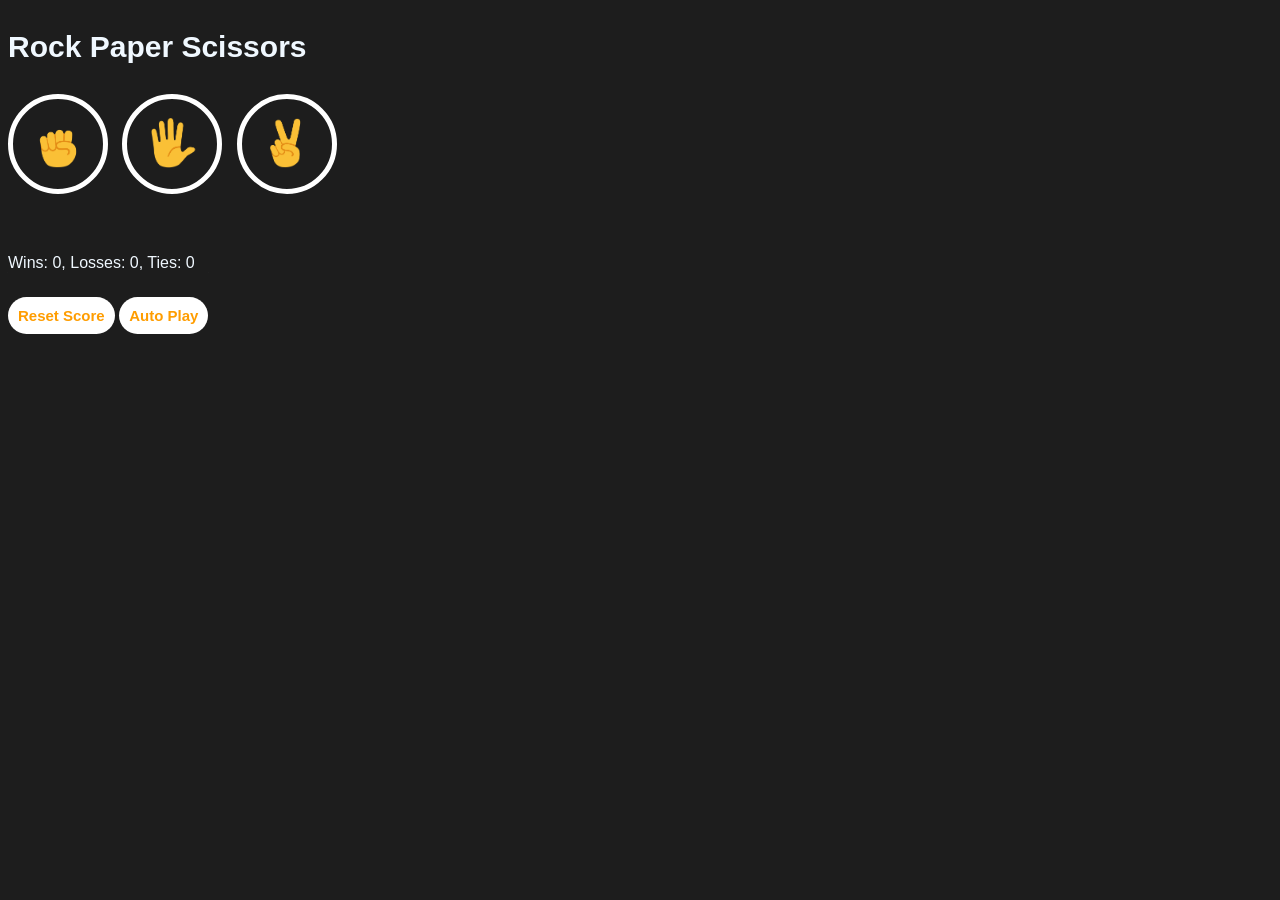
<file: index.html>
<!DOCTYPE html>
<html>
  <head>
    <title>Rock Paper Scissors</title>
    <link rel="stylesheet" href="12-rock-paper.css">
  </head>
  <body>
    <p class="title">Rock Paper Scissors</p>
    <button onclick="
      playGame('rock');
    "class="move-button"><img src="images/rock-emoji.png" class="move-icon"></button>

    <button onclick="
      playGame('paper');
    "class="move-button"><img src="images/paper-emoji.png" class="move-icon"></button>

    <button onclick="
      playGame('scissors');
    "class="move-button"><img src="images/scissors-emoji.png" class="move-icon"></button>

    <p class="js-result result"></p>
    <p class="js-moves"></p>
    <p class="js-score score"></p>

    <button onclick="
      score.wins = 0;
      score.losses = 0;
      score.ties = 0;
      localStorage.removeItem('score');
      updateScoreElement();
    " class="reset-score-button">Reset Score</button>

    <button class="auto-play-button"
    onclick="
       autoplay();
    ">Auto Play</button>

    <script src="12-css-rock-paper copy.js"> </script>
  </body>
</html>
</file>
<file: 12-rock-paper.css>
body{
           
            background-color: rgba(0, 0, 0, 0.886);
            color: aliceblue;
            font-family: Arial;
           
           
           
        }

        .title{
            font-size: 30px;
            font-weight: bold;
            
        }
        .move-icon{
            height: 50px;
        }
        .move-button{
            background-color: transparent;
            border: 5px solid white;
            width: 100px;
            height: 100px;
            border-radius: 50px;
            margin-right: 10px;
            cursor: pointer;
        }
        .result{
            font-size: 25px;
            font-weight: bold;
            margin-top: 50px;
        }
        .score{
            margin-top: 60px;
            margin-bottom: 25px
        }
        .reset-score-button {
            background-color: white;
            font-weight: bold;
            color: rgb(255, 157, 0);
            border: none;
            border-radius: 20px;
            font-size: 15px;
            padding: 10px 10px 10px 10px;
            cursor: pointer;
        }
        .auto-play-button {
              background-color: white;
            font-weight: bold;
            color: rgb(255, 157, 0);
            border: none;
            border-radius: 20px;
            font-size: 15px;
            padding: 10px 10px 10px 10px;
            cursor: pointer;
        }
</file>
